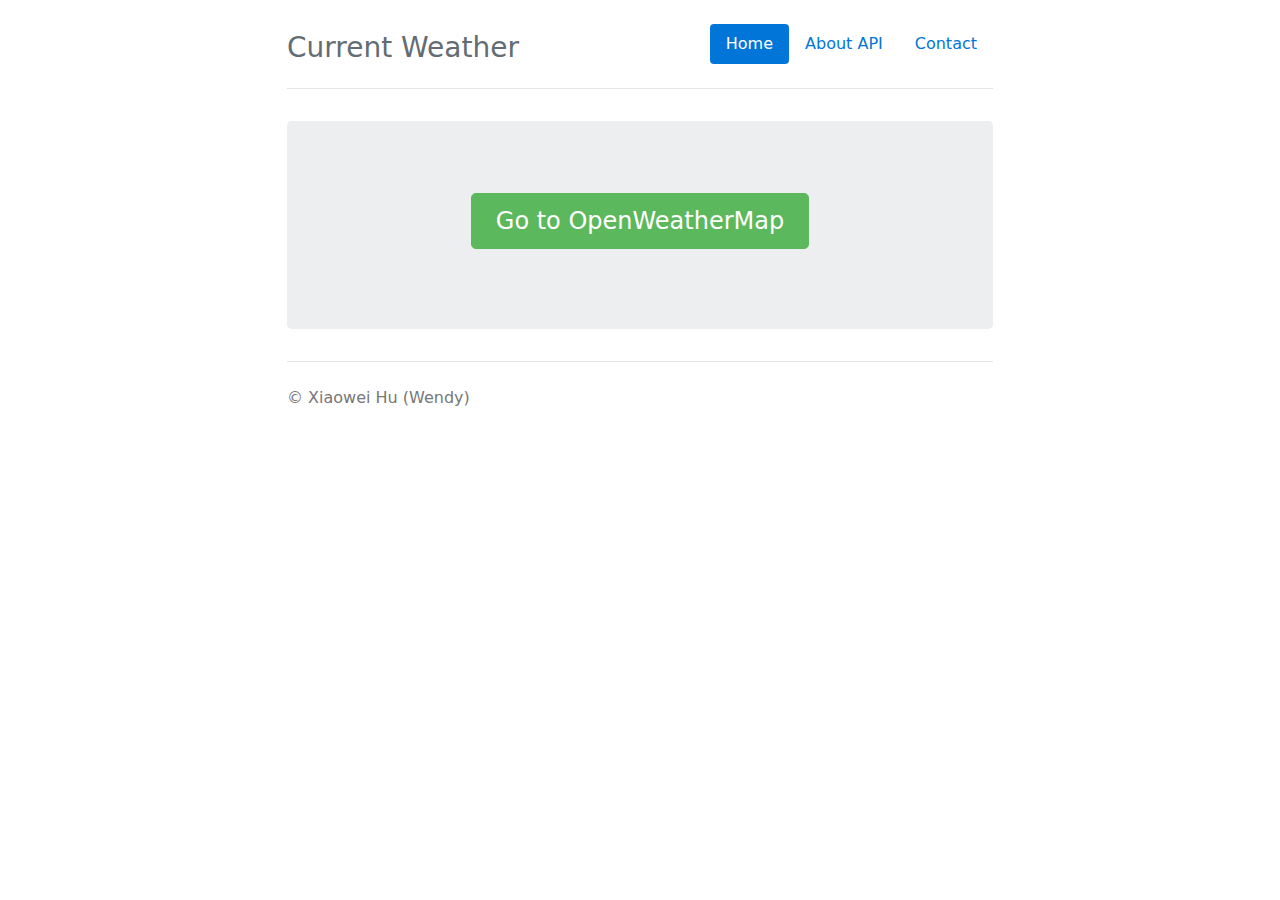
<file: Lab/lab2/lab2.html>
<!DOCTYPE html>
<!-- saved from url=(0060)https://v4-alpha.getbootstrap.com/examples/narrow-jumbotron/ -->
<html lang="en" class="gr__v4-alpha_getbootstrap_com">
  <head>
    <meta http-equiv="Content-Type" content="text/html; charset=UTF-8">
    <meta name="viewport" content="width=device-width, initial-scale=1, shrink-to-fit=no">
    <meta name="description" content="">
    <meta name="author" content="">
    <script src="http://ajax.googleapis.com/ajax/libs/jquery/1.8.3/jquery.min.js"></script>

    <title>Lab2 Current Weather</title>

    <!-- Bootstrap core CSS -->
    <link href="./Narrow Jumbotron Template for Bootstrap_files/bootstrap.min.css" rel="stylesheet">

    <!-- Custom styles for this template -->
    <link href="./Narrow Jumbotron Template for Bootstrap_files/narrow-jumbotron.css" rel="stylesheet">
  </head>

  <body data-gr-c-s-loaded="true">

    <div class="container">
      <div class="header clearfix">
        <nav>
          <ul class="nav nav-pills float-right">
            <li class="nav-item">
              <a class="nav-link active" href="https://http://openweathermap.org">Home <span class="sr-only">(current)</span></a>
            </li>
            <li class="nav-item">
              <a class="nav-link" href="https://http://openweathermap.org/api">About API</a>
            </li>
            <li class="nav-item">
              <a class="nav-link" href="#">Contact</a>
            </li>
          </ul>
        </nav>
        <h3 class="text-muted">Current Weather</h3>
      </div>

      <div class="jumbotron">
        <h1 class="display-3" id="cityName"></h1>
        <div class="display-3" id="icon"></div>
        <div id="weather"></div>
        <div id="temp"></div>
        <div id="wind"></div>
        <div id="humi"></div>
        <p><a class="btn btn-lg btn-success" href="https://http://openweathermap.org" role="button">Go to OpenWeatherMap</a></p>
      </div>

      <footer class="footer">
        <p>© Xiaowei Hu (Wendy)</p>
      </footer>

    </div> <!-- /container -->

    <!-- Bootstrap core JavaScript
    ================================================== -->
    <!-- Placed at the end of the document so the pages load faster -->
    <!-- IE10 viewport hack for Surface/desktop Windows 8 bug -->
    <script src="./Narrow Jumbotron Template for Bootstrap_files/ie10-viewport-bug-workaround.js.download"></script>
    <script type="text/javascript" src="lab2.js"></script>

  </body>
</html>
</file>
<file: Lab/lab2/Narrow Jumbotron Template for Bootstrap_files/narrow-jumbotron.css>
/* Space out content a bit */
body {
  padding-top: 1.5rem;
  padding-bottom: 1.5rem;
}

/* Everything but the jumbotron gets side spacing for mobile first views */
.header,
.marketing,
.footer {
  padding-right: 1rem;
  padding-left: 1rem;
}

/* Custom page header */
.header {
  padding-bottom: 1rem;
  border-bottom: .05rem solid #e5e5e5;
}
/* Make the masthead heading the same height as the navigation */
.header h3 {
  margin-top: 0;
  margin-bottom: 0;
  line-height: 3rem;
}

/* Custom page footer */
.footer {
  padding-top: 1.5rem;
  color: #777;
  border-top: .05rem solid #e5e5e5;
}

/* Customize container */
@media (min-width: 48em) {
  .container {
    max-width: 46rem;
  }
}
.container-narrow > hr {
  margin: 2rem 0;
}

/* Main marketing message and sign up button */
.jumbotron {
  text-align: center;
  border-bottom: .05rem solid #e5e5e5;
}
.jumbotron .btn {
  padding: .75rem 1.5rem;
  font-size: 1.5rem;
}

/* Supporting marketing content */
.marketing {
  margin: 3rem 0;
}
.marketing p + h4 {
  margin-top: 1.5rem;
}

/* Responsive: Portrait tablets and up */
@media screen and (min-width: 48em) {
  /* Remove the padding we set earlier */
  .header,
  .marketing,
  .footer {
    padding-right: 0;
    padding-left: 0;
  }
  /* Space out the masthead */
  .header {
    margin-bottom: 2rem;
  }
  /* Remove the bottom border on the jumbotron for visual effect */
  .jumbotron {
    border-bottom: 0;
  }
}
</file>
